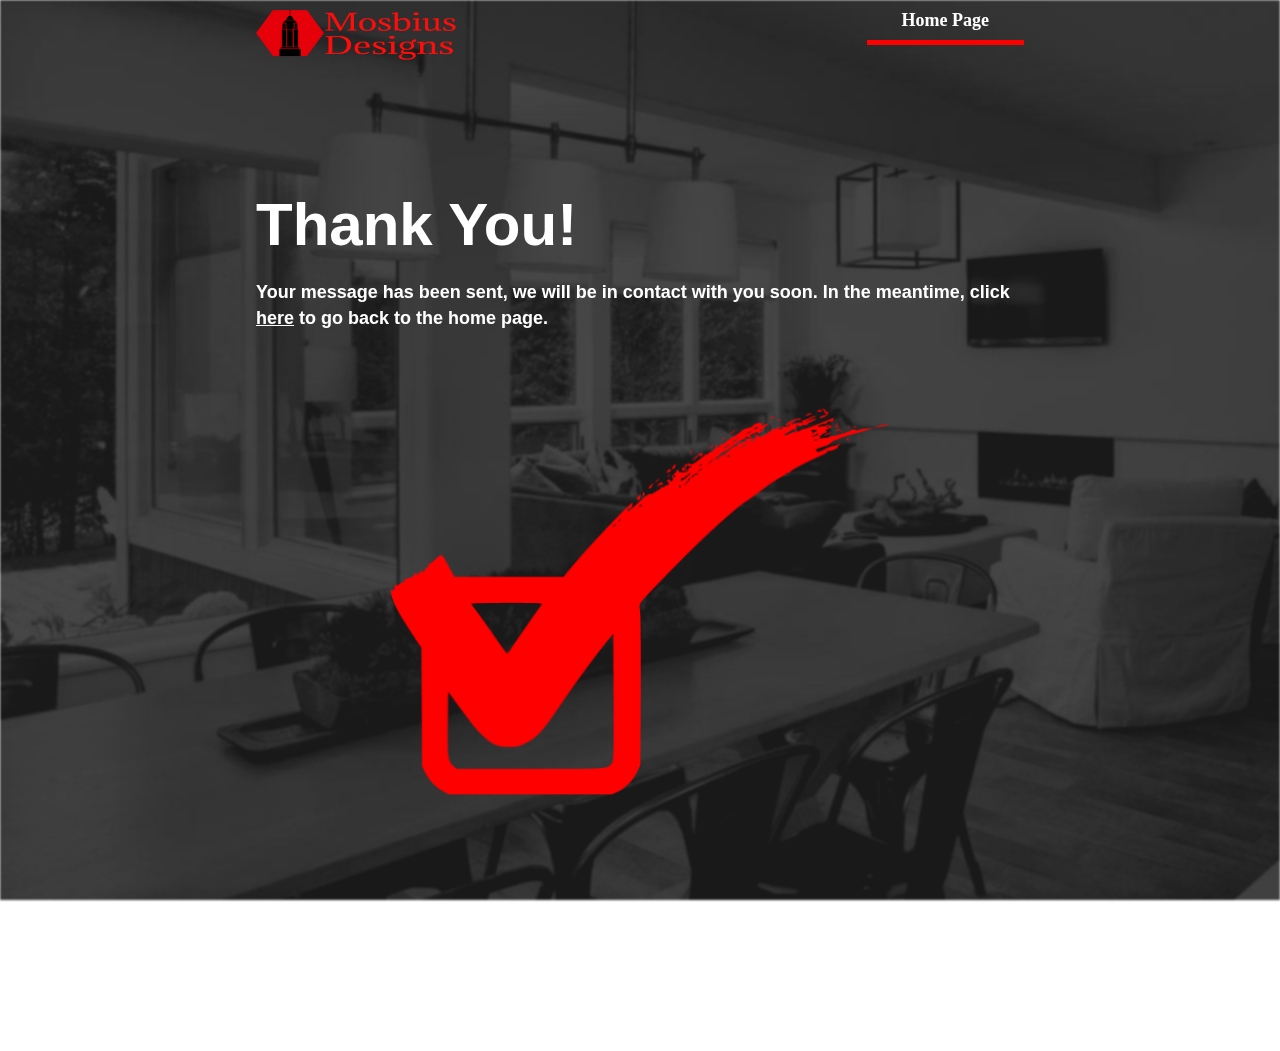
<file: client/end.html>
<!DOCTYPE html>
<html lang="en">
  <head>
    <meta charset="utf-8">
    <title>Mobius Designs - Architecture Firm</title>
    <meta name="description" content="An artichture firm based out of Dallas, TX with years of experience creating stunning buildings and structures.">
    <link rel="shortcut icon" type="image/ico" href="static/images/architecture_favicon.ico">


    <link rel="stylesheet" href="static/css/home_section.css">

    <!-- JQUERY SCRIPTS BELOW -->
    <script src="https://ajax.googleapis.com/ajax/libs/jquery/3.2.1/jquery.min.js"></script>
    <script type="text/javascript" src="static/js/jquery_scripts.min.js"></script>
  </head>

  <body>

    <!-- START OF NAVBAR -->
    <header>
      <div class="background"></div>
      <div class="header-container">
        <div class="navbar">
          <img class="logo" src="static/images/logo-min.png" alt="Logo_here">
          <nav class="nav-default">
            <ul>
              <li><a href="/" class="active">Home Page</a></li>
            </ul>
          </nav>
          <div class="hamburger">
            <button type="button" name="button"><img class="hamburger-icon" src="static/images/hamburger-min.png" alt="Hamburger Icon"></button>
          </div>
        </div>
        <div class="hamburger-list-end-page">
          <ul class="">
            <li><a href="/" class="active">Home Page</a></li>
          </ul>
        </div>
      </div>
    </header>
    <!-- END OF NAVBAR -->

    <main>
      <div class="title-row">
        <h1 class="title">Thank You! </h1>
        <h3 class="title-description">Your message has been sent, we will be in contact with you soon. In the meantime, click <a href="/">here</a> to go back to the home page.</h3>
        <div class="check-div">
          <img src="static/images/check-min.png" alt="check mark">
        </div>

      </div>
    </main>

  </body>
</html>
</file>
<file: client/static/css/home_section.css>
*{
  margin: 0;
  padding: 0;
  border: 0;
}
.background{
  position: fixed;
  left: 0;
  top: 0;
  min-width: 100%;
  min-height: 100%;
  z-index: -100;
  background-image: url('../images/top_background-min.jpg');
  background-size: cover;
  -webkit-filter: blur(1px);
  -moz-filter: blur(1px);
  -o-filter: blur(1px);
  -ms-filter: blur(1px);
  filter: blur(1px);
  opacity: .9;
}
.header-container{
  width: 100%;
  display: block;
  height: 75px;
  z-index: 2;
}
.navbar{
  width: 60%;
  margin: auto;
  color: white;
  padding: 10px 0 0 0;
}
.default{
  position: relative!important;
}
.nav-fixed{
  position: fixed!important;
  background-color: #545454!important;
}
.logo{
  width: 200px;
  height: 50px;
  display: inline-block;
}
.nav-default{
  float: right;
  display: inline-block;
}
.nav-default ul{
  list-style: none;
}
.nav-default li{
  display: inline-block;
}
.active{
  border-bottom: 5px solid red;
}
.nav-default li a{
  font-size: 18px;
  color: #fff;
  font-weight: 800;
  padding: 90px 35px 10px;
  text-decoration: none;
}


.hamburger{
  display: none;
  float: right;
  width: 75px;
}
.hamburger button{
  background-color: grey;
  cursor: pointer;
  border-radius: 5px;
}
.hamburger-icon{
  height: 50px;
  width: 50px;
}
.hamburger-list{
  display: none;
  list-style: none;
  width: 100%;
  background-color: grey;
}
.hamburger-list li{
  text-align: center;
  width: 29%;
  display: inline-block;
  padding: 10px 10px;
}
.hamburger-list li:not(:last-child){
  border-right: 2px solid black;
}
.hamburger-list li a{
  color: white;
  text-decoration: none;
}
.hamburger-list-end-page {
  display: none;
  list-style: none;
  width: 100%;
  background-color: grey;
}
.hamburger-list-end-page li{
  text-align: center;
  padding: 10px 10px;
  width: 100%
}
.hamburger-list-end-page li a{
  color: white;
  text-decoration: none;
}


.title-row{
  font-family: Open Sans,sans-serif;
  width: 60%;
  margin: 0 auto;
  padding: 115px 0 200px;
  color: white;
}
.check-div{
  width: 100%;
}
.title-row img{
  display: block;
  height: 500px;
  width: 500px;
  margin: 0 auto;
}
.title{
  color: #fff;
  font-size: 60px;
  -webkit-transition: all 1s ease; /* Safari */
  transition: all 1s ease;
}
.title:hover{
  cursor: default;
  color: red;
}
.title-description{
  font-size: 18px;
  margin: 20px 0;
  line-height: 26px;
  color: #fff;
}
.title-description a{
  color: #fff;
}
.title-links{
  display: inline-block;
}

.chevron{
  margin-left: 20px;
}
.looking-to-hire{
  background-color: #ff0044;
  width: 230px;
  padding: 15px;
  text-align: center;
  border-radius: 5px;
  font-weight: 500;
  margin-right: 30px;
}
.looking-to-hire a{
  color: inherit;
  text-decoration: none;
}
.need-building{
  color: inherit;
  font-size: 1.17em;
  background: hsla(0,0%,100%,.24);
  width: 250px;
  padding: 15px;
  text-align: center;
  border-radius: 5px;
  font-weight: 400;
  cursor: pointer;
}
.note{
  margin-top: 20px;
}

/****************************** CODE FOR "I NEED A BUILDING" FORM *******************************/
.building-form{
  display: none;
  margin-top: 20px;
  width: 100%
}
.building-form-inputs{
  width: 100%;
}
.building-form input[type=text], .building-form input[type=email]{
  display: inline-block;
  width: 30%;
  padding: 10px;
  margin: 15px 0;
}
.building-form textarea{
  display: block;
  resize: none;
  padding: 10px;
  width: 97%;
}
.building-form input[type=text]::placeholder, .building-form input[type=email]::placeholder,.building-form textarea::placeholder{
  color: #000;
  font-size: 14px;
}
.building-form input[type=text], .building-form input[type=email], .building-form textarea{
  color: #000;
  font-size: 14px;
  background: hsla(0,0%,100%,.5);
  border-radius: 5px;
}
.building-form input[type=submit]{
  margin-top: 15px;
  margin-right: 4.2%;
  font-size: 14px;
  width: 80px;
  height: 30px;
  float: right;
  border-radius: 5px;
  color: inherit;
  background-color: #ff0044;
}
/****************************** END - CODE FOR "I NEED A BUILDING" FORM ******************************/




/******************************** RESPONSIVE CSS/MEDIA QUERIES **************************************/


/* extra large devices are anything with a width higher than 1200px and is covered by the default css above */

/* Large Devices, Wide Screens */
@media only screen and (max-width : 1200px) {
  .navbar{
    width: 70%;
  }
  .title-row{
    width: 70%
  }
  .building-form input[type=text], .building-form input[type=email]{
    width: 29.5%;
  }

} /******************* end of max-width: 1200 *********************/




/* Medium Devices, Desktops */
@media only screen and (max-width : 992px) {
  .need-building{
    width: 230px;
  }
  .looking-to-hire{
    width: 230px;
  }
  .nav-default li a{
    padding: 90px 20px 10px;
  }
  .building-form input[type=text], .building-form input[type=email]{
    width: 28.9%;
  }
  .title-row img{
    height: 400px;
    width: 400px;
  }
} /******************* end of max-width: 992 *******************/



/* Small Devices, Tablets */
@media only screen and (max-width : 768px) {
  .navbar{
    width: 80%;
  }
  .title-row{
    width: 80%;
    padding: 80px 0 140px;
    text-align: center;
  }
  .title-row img{
    height: 300px;
    width: 300px;
  }
  .check{
    padding-left: 25%;
  }
  .title{
    font-size: 50px;
  }
  .title-description{
    font-size: 16px;
  }
  .title-links{
    display: block;
    margin: 10px auto;
  }
  .need-building{
    width: 260px;
  }
  .building-form input[type=text], .building-form input[type=email], .building-form textarea{
    display: block;
    width: 100%
  }
  .building-form input[type=submit]{
    margin-right: 0;
  }
  .hamburger{
    display: inline-block;
  }
  .hamburger-list li{
    width: 28%;
  }
  .nav-default{
    display: none;
  }

} /******************* end of max-width: 768 *******************/



/* Extra Small Devices, Phones */
@media only screen and (max-width : 480px) {
  .title-row{
    padding: 80px 0 140px;
  }
  .title{
    font-size: 45px;
  }
  .hamburger-list li{
    width: 25%;
  }
  .check{
    padding-left: 20%;
  }
} /******************* end of max-width: 480 *******************/



/* Custom, iPhone Retina */
@media only screen and (max-width : 320px) {

} /******************* end of max-width: 320 *******************/
</file>
